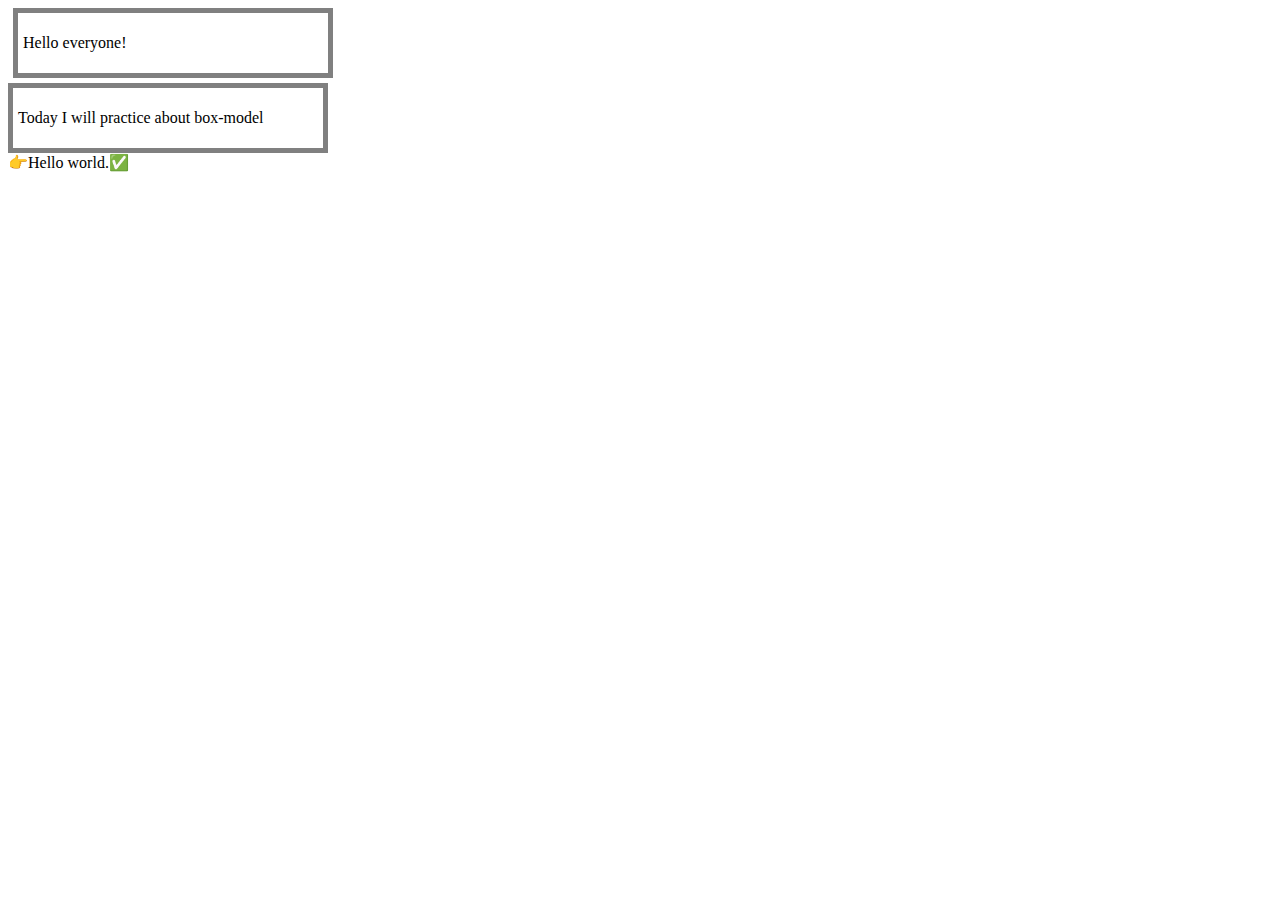
<file: box-model/index.html>
<!DOCTYPE html>
<html lang="en">
  <head>
    <meta charset="UTF-8" />
    <meta name="viewport" content="width=device-width, initial-scale=1.0" />
    <title>Document</title>
    <style>
      /* .wrap {
        box-sizing: border-box;
      } */
      /* html {
        box-sizing: border-box;
      }
      body {
        box-sizing: inherit;
      } */
      /* .box1 {
        box-sizing: border-box;
      } */
      .box1 {
        width: 300px;
        height: 50px;
        padding: 5px;
        border: 5px solid gray;
        margin: 5px;
      }

      .box2 {
        width: 300px;
        height: 50px;
        padding: 5px;
        border: 5px solid gray;
      }

      span::before {
        content: "👉";
      }
      span::after {
        content: "✅";
      }
    </style>
  </head>
  <body>
    <div class="wrap">
      <div class="box1">
        <p>Hello everyone!</p>
      </div>
      <div class="box2">
        <p>Today I will practice about box-model</p>
      </div>
    </div>

    <span>Hello world.</span>
  </body>
</html>
</file>
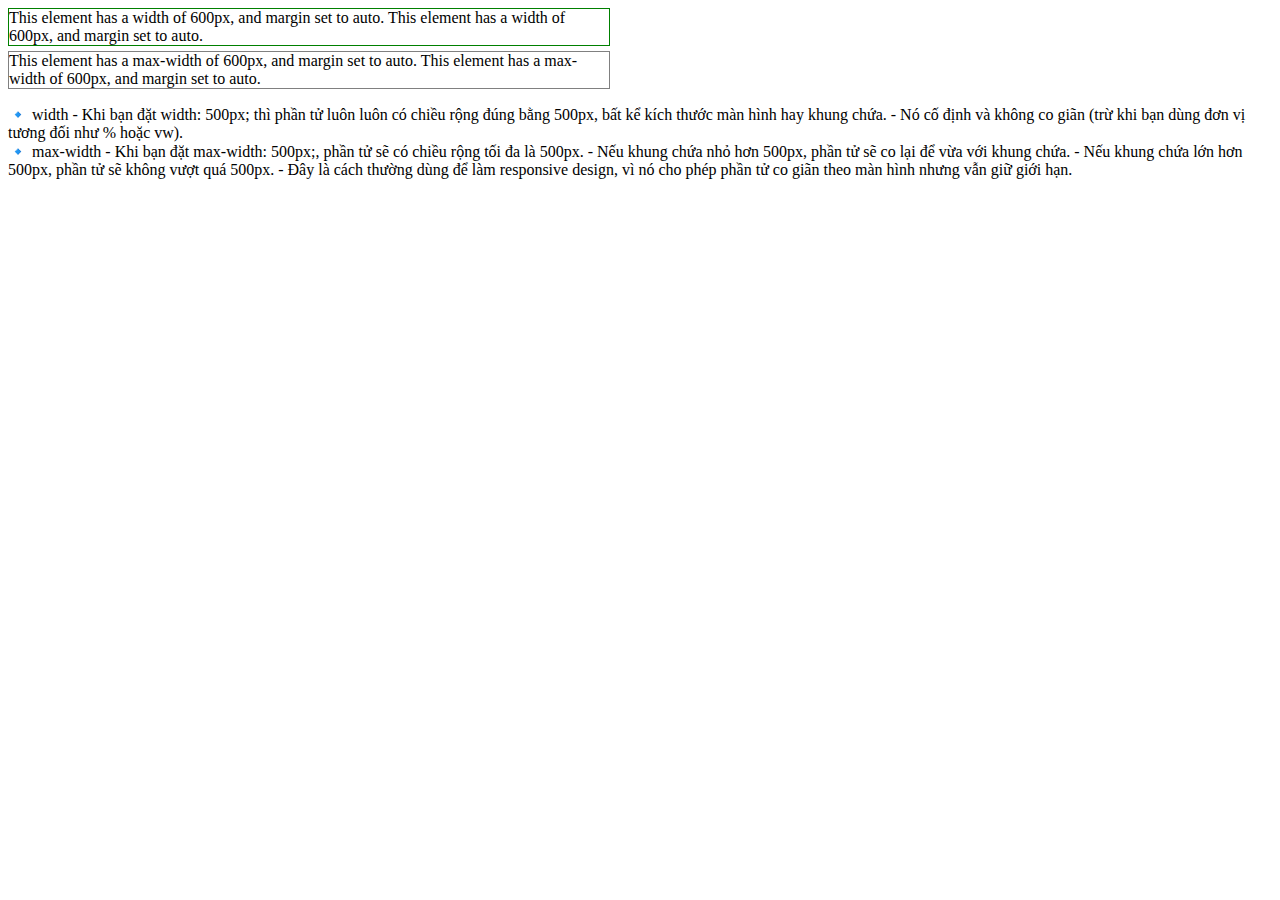
<file: css-max-Width/index.html>
<!DOCTYPE html>
<html lang="en">
  <head>
    <meta charset="UTF-8" />
    <meta name="viewport" content="width=device-width, initial-scale=1.0" />
    <title>Document</title>
    <style>
      .box {
        width: 600px;
        border: 1px solid green;
        margin-bottom: 5px;
      }
      .box1 {
        max-width: 600px;
        border: 1px solid gray;
      }
    </style>
  </head>
  <body>
    <div class="box">
      This element has a width of 600px, and margin set to auto. This element
      has a width of 600px, and margin set to auto.
    </div>
    <div class="box1">
      This element has a max-width of 600px, and margin set to auto. This
      element has a max-width of 600px, and margin set to auto.
    </div>
    <p>
      🔹 width - Khi bạn đặt width: 500px; thì phần tử luôn luôn có chiều rộng
      đúng bằng 500px, bất kể kích thước màn hình hay khung chứa. - Nó cố định
      và không co giãn (trừ khi bạn dùng đơn vị tương đối như % hoặc vw). <br />
      🔹 max-width - Khi bạn đặt max-width: 500px;, phần tử sẽ có chiều rộng tối
      đa là 500px. - Nếu khung chứa nhỏ hơn 500px, phần tử sẽ co lại để vừa với
      khung chứa. - Nếu khung chứa lớn hơn 500px, phần tử sẽ không vượt quá
      500px. - Đây là cách thường dùng để làm responsive design, vì nó cho phép
      phần tử co giãn theo màn hình nhưng vẫn giữ giới hạn.
    </p>
  </body>
</html>
</file>
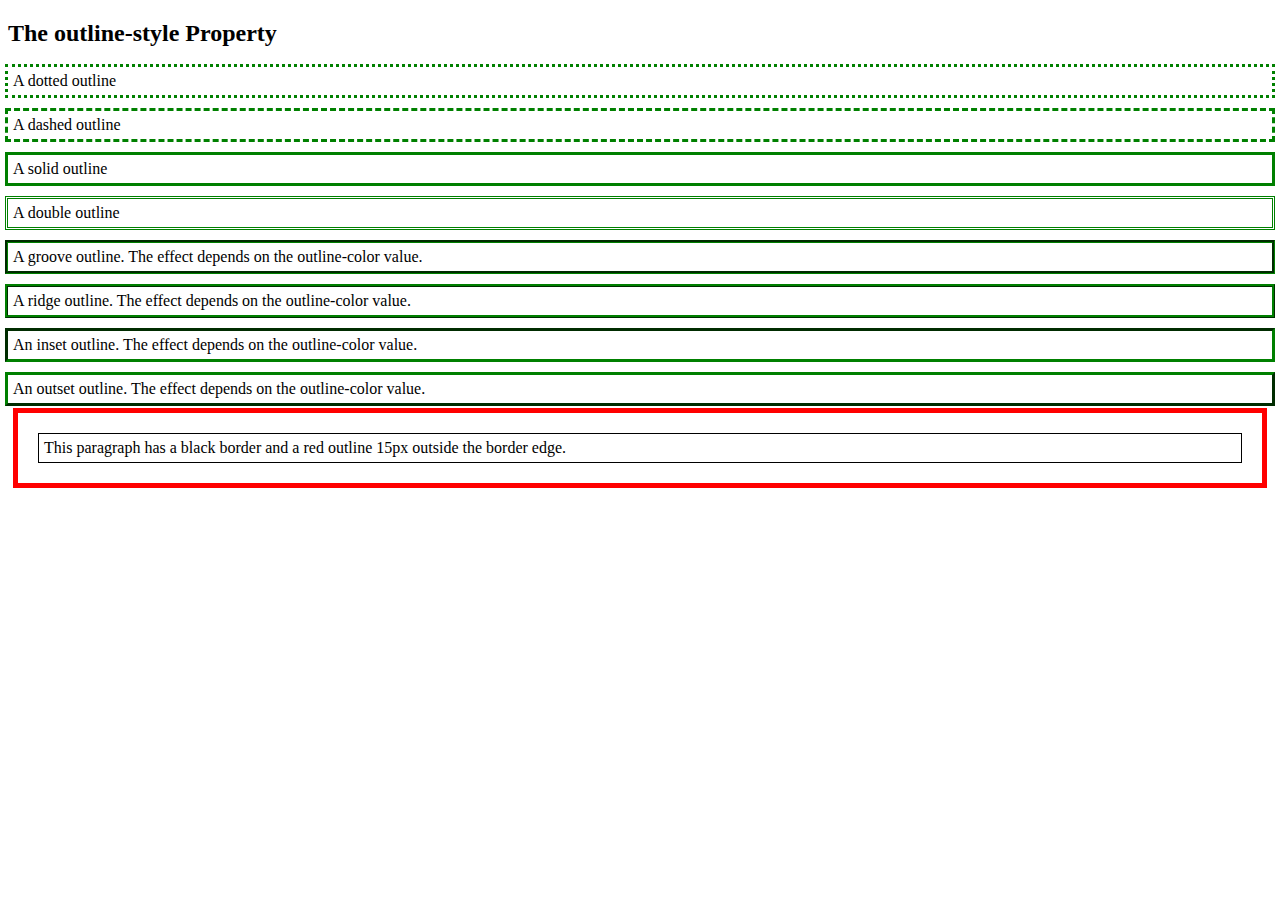
<file: css-outline/index.html>
<!DOCTYPE html>
<html lang="en">
  <head>
    <meta charset="UTF-8" />
    <meta name="viewport" content="width=device-width, initial-scale=1.0" />
    <title>Day3 - CSS Outline</title>
    <style>
      p {
        outline-color: green;
        padding: 5px;
      }
      .dotted {
        outline-style: dotted;
      }
      .dashed {
        outline-style: dashed;
      }
      .solid {
        outline-style: solid;
      }
      .double {
        outline-style: double;
      }
      .groove {
        outline-style: groove;
      }
      .ridge {
        outline-style: ridge;
      }
      .inset {
        outline-style: inset;
      }
      .outset {
        outline-style: outset;
      }
      .offset {
        margin: 30px;
        padding: 5px;
        border: 1px solid black;
        outline: 5px solid red;
        outline-offset: 20px;
      }
    </style>
  </head>
  <body>
    <h2>The outline-style Property</h2>

    <p class="dotted">A dotted outline</p>
    <p class="dashed">A dashed outline</p>
    <p class="solid">A solid outline</p>
    <p class="double">A double outline</p>
    <p class="groove">
      A groove outline. The effect depends on the outline-color value.
    </p>
    <p class="ridge">
      A ridge outline. The effect depends on the outline-color value.
    </p>
    <p class="inset">
      An inset outline. The effect depends on the outline-color value.
    </p>
    <p class="outset">
      An outset outline. The effect depends on the outline-color value.
    </p>
    <!--offset-->
    <p class="offset">
      This paragraph has a black border and a red outline 15px outside the
      border edge.
    </p>
  </body>
</html>
</file>
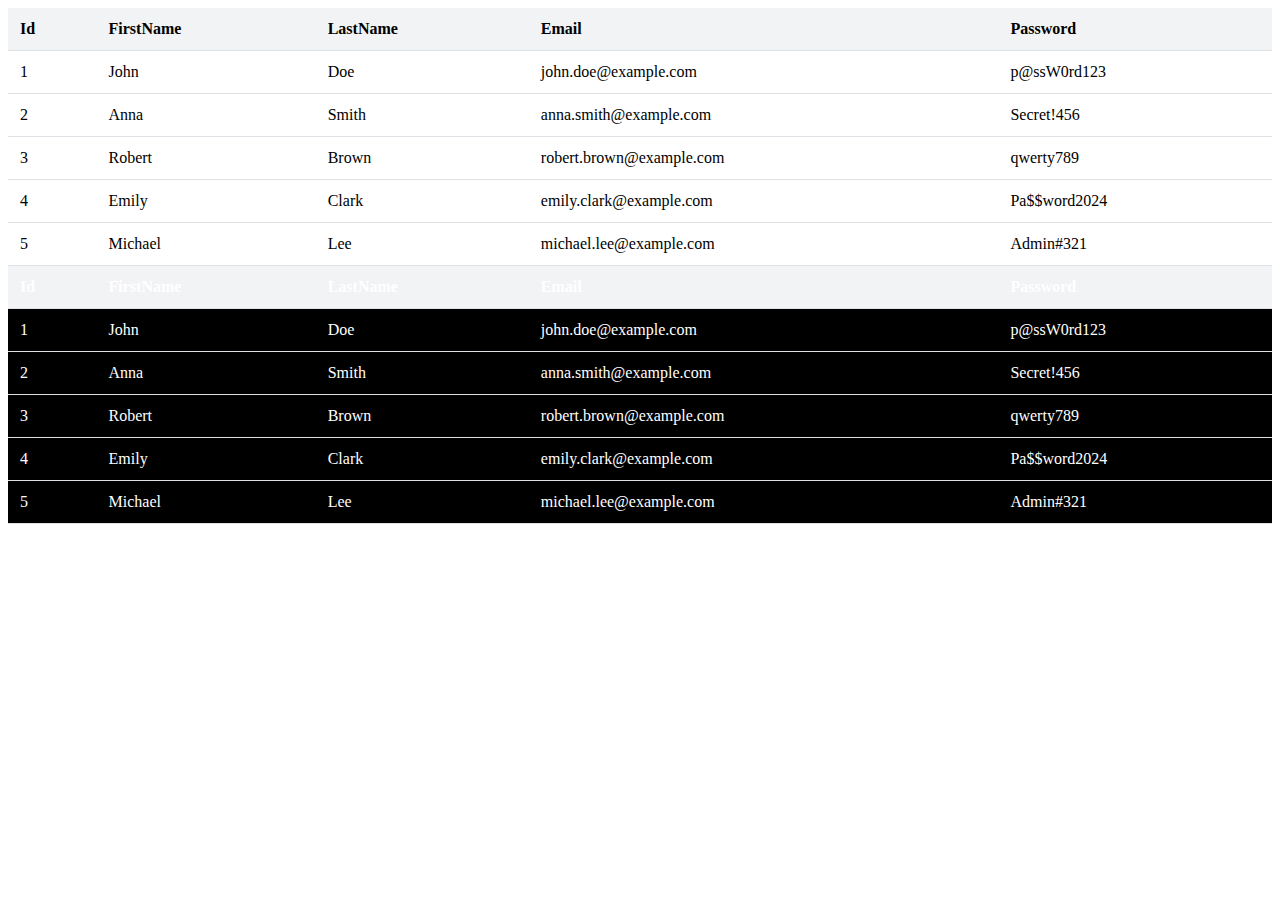
<file: css-table/index.html>
<!DOCTYPE html>
<html lang="en">
  <head>
    <meta charset="UTF-8" />
    <meta name="viewport" content="width=device-width, initial-scale=1.0" />
    <title>Document</title>
    <style>
      #table {
        /* border: 1px solid; */
        width: 100%;
        border-collapse: collapse;
        text-align: left;
      }
      #table th,
      #table td {
        border-bottom: 1px solid #dee2e6;
        padding: 12px;
        text-align: left;
      }
      #table tbody tr:hover {
        background-color: #f8f9fa;
      }
      #table thead {
        background-color: #f1f3f5;
      }
      #table1 {
        width: 100%;
        border-collapse: collapse;
        text-align: left;
        background-color: black;
        color: white;
      }
      #table1 th,
      #table1 td {
        border-bottom: 1px solid #dee2e6;
        padding: 0.75em;
      }
      #table1 tbody tr:hover {
        background-color: #f8f9fa;
      }
      #table1 thead {
        background-color: #f1f3f5;
      }
      /* striped */
      #table1 tbody tr:nth-of-type(odd) {
        background-color: rgba(0, 0, 0, 0.05);
      }
    </style>
  </head>
  <body>
    <table id="table">
      <thead>
        <tr>
          <th>Id</th>
          <th>FirstName</th>
          <th>LastName</th>
          <th>Email</th>
          <th>Password</th>
        </tr>
      </thead>
      <tbody>
        <tr>
          <td>1</td>
          <td>John</td>
          <td>Doe</td>
          <td>john.doe@example.com</td>
          <td>p@ssW0rd123</td>
        </tr>
        <tr>
          <td>2</td>
          <td>Anna</td>
          <td>Smith</td>
          <td>anna.smith@example.com</td>
          <td>Secret!456</td>
        </tr>
        <tr>
          <td>3</td>
          <td>Robert</td>
          <td>Brown</td>
          <td>robert.brown@example.com</td>
          <td>qwerty789</td>
        </tr>
        <tr>
          <td>4</td>
          <td>Emily</td>
          <td>Clark</td>
          <td>emily.clark@example.com</td>
          <td>Pa$$word2024</td>
        </tr>
        <tr>
          <td>5</td>
          <td>Michael</td>
          <td>Lee</td>
          <td>michael.lee@example.com</td>
          <td>Admin#321</td>
        </tr>
      </tbody>
    </table>
    <table id="table1">
      <thead>
        <tr>
          <th>Id</th>
          <th>FirstName</th>
          <th>LastName</th>
          <th>Email</th>
          <th>Password</th>
        </tr>
      </thead>
      <tbody>
        <tr>
          <td>1</td>
          <td>John</td>
          <td>Doe</td>
          <td>john.doe@example.com</td>
          <td>p@ssW0rd123</td>
        </tr>
        <tr>
          <td>2</td>
          <td>Anna</td>
          <td>Smith</td>
          <td>anna.smith@example.com</td>
          <td>Secret!456</td>
        </tr>
        <tr>
          <td>3</td>
          <td>Robert</td>
          <td>Brown</td>
          <td>robert.brown@example.com</td>
          <td>qwerty789</td>
        </tr>
        <tr>
          <td>4</td>
          <td>Emily</td>
          <td>Clark</td>
          <td>emily.clark@example.com</td>
          <td>Pa$$word2024</td>
        </tr>
        <tr>
          <td>5</td>
          <td>Michael</td>
          <td>Lee</td>
          <td>michael.lee@example.com</td>
          <td>Admin#321</td>
        </tr>
      </tbody>
    </table>
  </body>
</html>
</file>
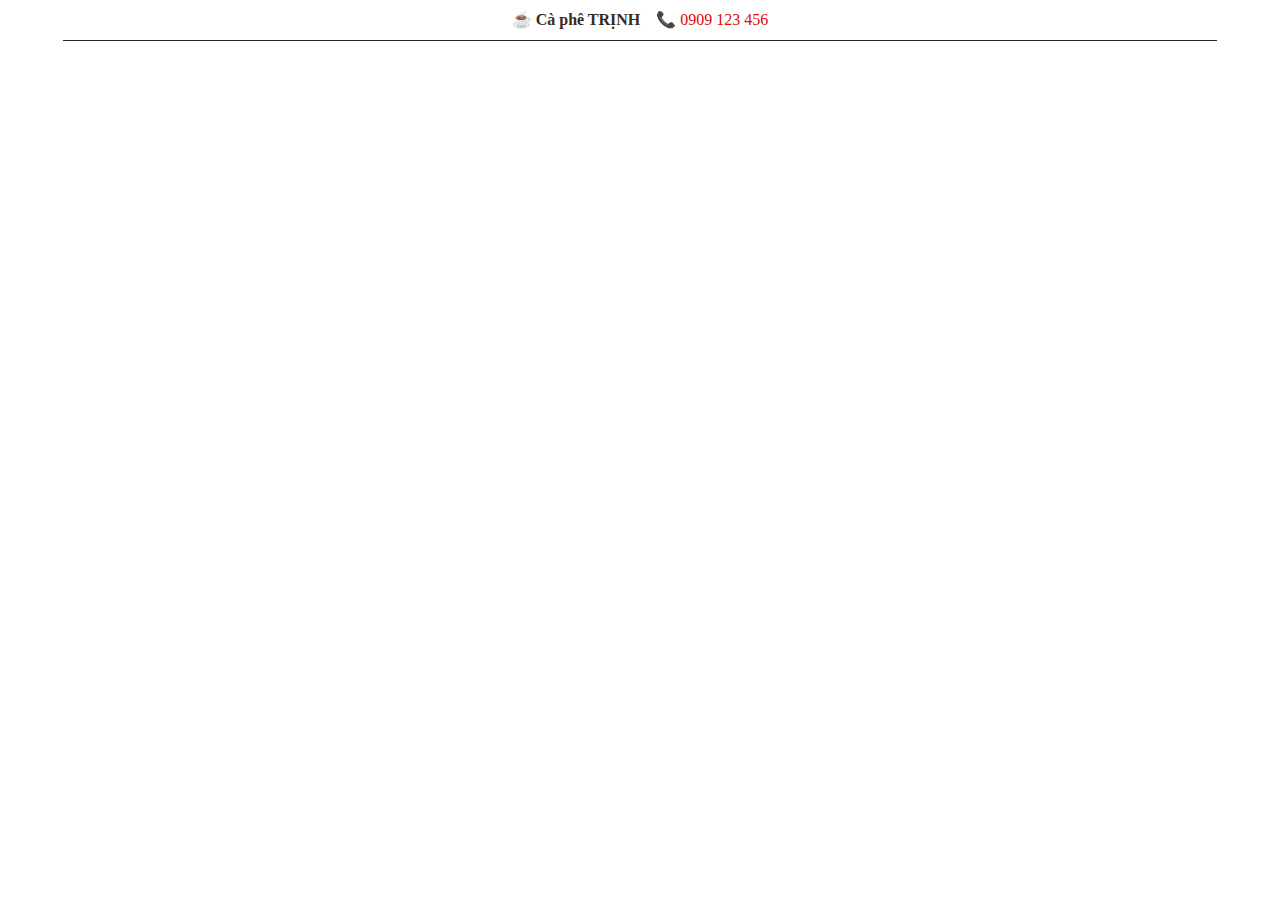
<file: box-model/pane-boxModel.html>
<!DOCTYPE html>
<html lang="en">
  <head>
    <meta charset="UTF-8" />
    <meta name="viewport" content="width=device-width, initial-scale=1.0" />
    <title>Document</title>
    <style>
      html {
        box-sizing: border-box;
        line-height: 1.5;
      }
      *,
      *::before,
      *::after {
        box-sizing: inherit;
        margin: 0;
        padding: 0;
      }
      .wrap {
        max-width: 1170px;
        padding-left: 8px;
        padding-right: 8px;
        margin-left: auto;
        margin-right: auto;
      }
      .top-bar_wrap {
        display: flex;
        align-items: center;
        justify-content: center;
        padding: 8px;
        border-bottom: 1px solid rgb(39, 38, 38);
      }
      .top-bar__shop-name {
        margin-right: 16px;
        font-weight: bold;
        color: #3a2b21; /* Màu nâu cà phê */
      }
      .top-bar__phone {
        color: rgb(225, 9, 9);
      }
    </style>
  </head>
  <body>
    <div class="wrapper" id="wrapper">
      <div class="top-bar">
        <div class="wrap">
          <div class="top-bar_wrap">
            <p class="top-bar__shop-name">☕ Cà phê TRỊNH</p>
            <p class="top-bar__phone">📞 0909 123 456</p>
          </div>
        </div>
      </div>
      <header class="header">
        <div class="header-wrap">
          <div class="wrap">
            <div class="header-main"></div>
            <div class="header-nav"></div>
          </div>
        </div>
      </header>
    </div>
  </body>
</html>
</file>
